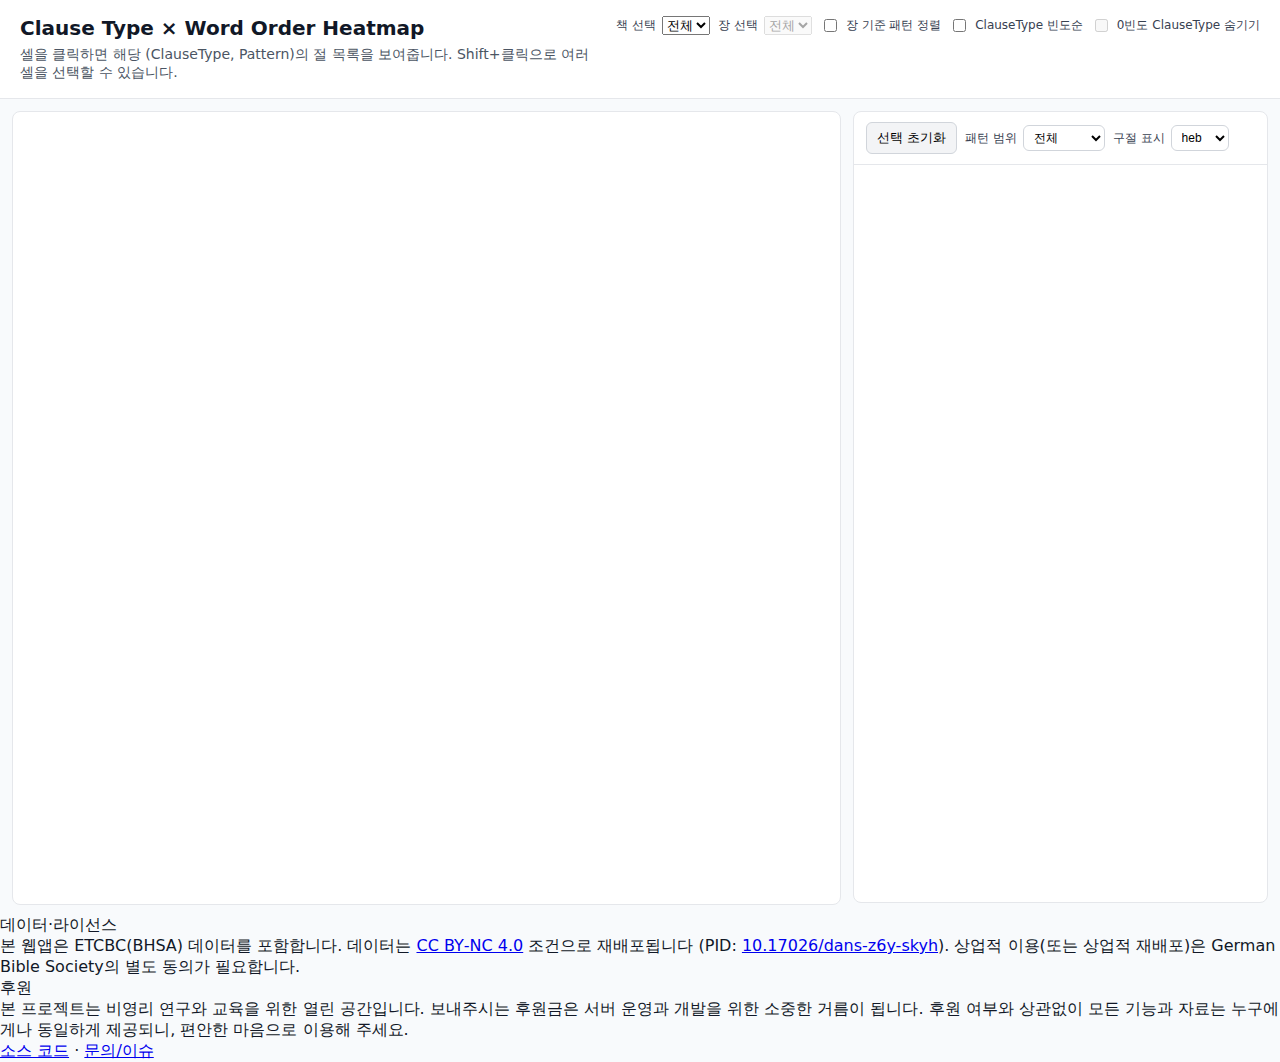
<file: index.html>
<!doctype html>
<html lang="ko">
  <head>
    <meta charset="utf-8" />
    <meta name="viewport" content="width=device-width, initial-scale=1" />
    <title>Hebrew Clause Heatmap Explorer</title>
    <meta http-equiv="refresh" content="0; url=webapp/" />
    <script>
      // Robust redirect for GitHub Pages project sites.
      (function () {
        try {
          const target = new URL("webapp/", window.location.href);
          window.location.replace(target.toString());
        } catch (e) {}
      })();
    </script>
  </head>
  <body>
    <p>Redirecting to <a href="webapp/">webapp/</a>...</p>
  </body>
</html>
</file>
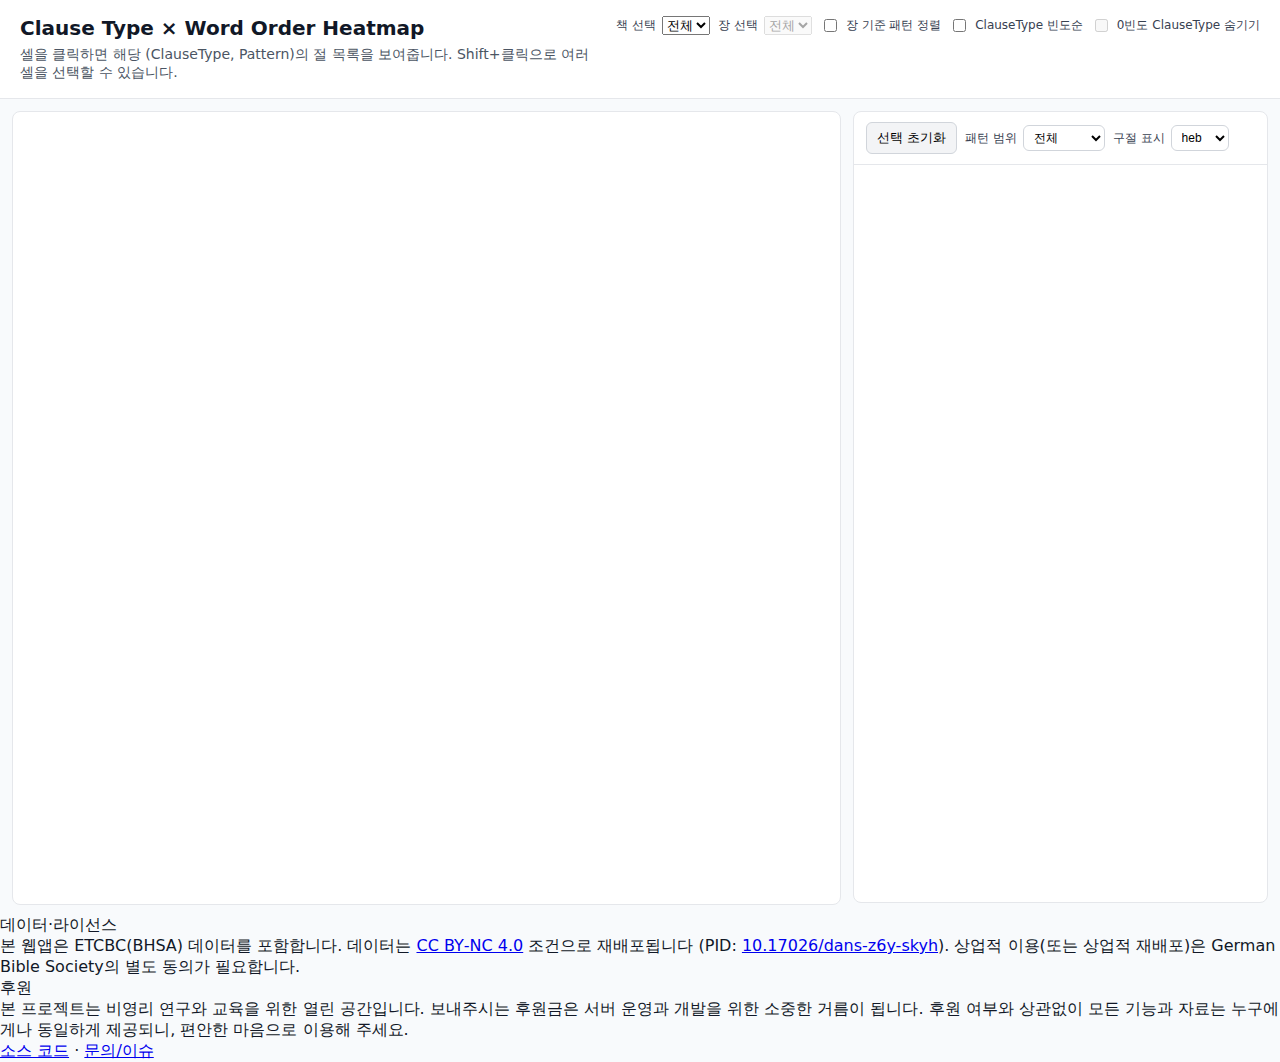
<file: webapp/index.html>
<!doctype html>
<html lang="ko">
  <head>
    <meta charset="utf-8" />
    <meta name="viewport" content="width=device-width, initial-scale=1" />
    <title>Clause Type Heatmap Explorer</title>
    <link rel="stylesheet" href="style.css" />
  </head>
  <body>
    <header class="header">
      <div class="header-row">
        <div class="header-text">
          <h1>Clause Type × Word Order Heatmap</h1>
          <p>
            셀을 클릭하면 해당 (ClauseType, Pattern)의 절 목록을 보여줍니다.
            Shift+클릭으로 여러 셀을 선택할 수 있습니다.
          </p>
        </div>
        <div class="header-controls">
          <label class="limit-label">
            책 선택
            <select id="bookSelect">
              <option value="all" selected>전체</option>
            </select>
          </label>
          <label class="limit-label">
            장 선택
            <select id="chapterSelect" disabled>
              <option value="all" selected>전체</option>
            </select>
          </label>
          <label class="limit-label toggle-label">
            <input type="checkbox" id="localOrderToggle" />
            장 기준 패턴 정렬
          </label>
          <label class="limit-label toggle-label">
            <input type="checkbox" id="clauseTypeOrderToggle" />
            ClauseType 빈도순
          </label>
          <label class="limit-label toggle-label">
            <input type="checkbox" id="hideZeroClauseTypesToggle" disabled />
            0빈도 ClauseType 숨기기
          </label>
        </div>
      </div>
    </header>

    <main class="layout">
      <div id="heatmap" class="heatmap"></div>
      <aside class="panel">
        <div class="controls">
          <div class="left-controls">
            <button id="clearSelection">선택 초기화</button>
            <label class="limit-label">
              패턴 범위
              <select id="patternLimit">
                <option value="all" selected>전체</option>
                <option value="50">상위 50</option>
                <option value="100">상위 100</option>
                <option value="200">상위 200</option>
              </select>
            </label>
            <label class="limit-label">
              구절 표시
              <select id="verseDisplay">
                <option value="heb" selected>heb</option>
                <option value="kr">kr</option>
                <option value="both">both</option>
              </select>
            </label>
          </div>
          <div id="selectionInfo" class="selection-info"></div>
        </div>
        <div id="results" class="results"></div>
        <button id="loadMore" class="load-more" hidden>더 보기</button>
      </aside>
    </main>

    <footer class="footer">
      <div class="footer-inner">
        <div class="footer-block">
          <div class="footer-title">데이터·라이선스</div>
          <div class="footer-text">
            본 웹앱은 ETCBC(BHSA) 데이터를 포함합니다. 데이터는
            <a
              href="https://creativecommons.org/licenses/by-nc/4.0/"
              target="_blank"
              rel="noreferrer"
              >CC BY‑NC 4.0</a
            >
            조건으로 재배포됩니다 (PID:
            <a
              href="https://doi.org/10.17026/dans-z6y-skyh"
              target="_blank"
              rel="noreferrer"
              >10.17026/dans-z6y-skyh</a
            >). 상업적 이용(또는 상업적 재배포)은 German Bible Society의 별도
            동의가 필요합니다.
          </div>
        </div>
        <div class="footer-block">
          <div class="footer-title">후원</div>
          <div class="footer-text">
            본 프로젝트는 비영리 연구와 교육을 위한 열린 공간입니다. 보내주시는
            후원금은 서버 운영과 개발을 위한 소중한 거름이 됩니다. 후원 여부와
            상관없이 모든 기능과 자료는 누구에게나 동일하게 제공되니, 편안한
            마음으로 이용해 주세요.
          </div>
          <div id="donateActions" class="donate-actions" hidden>
            <a
              id="donateBmcLink"
              class="donate-button"
              target="_blank"
              rel="noreferrer"
              >Buy Me a Coffee로 후원하기</a
            >
          </div>
        </div>
        <div class="footer-links">
          <a
            href="https://github.com/BangKeonwoong/hebrew-clause-heatmap-explorer"
            target="_blank"
            rel="noreferrer"
            >소스 코드</a
          >
          <span class="footer-sep">·</span>
          <a
            href="https://github.com/BangKeonwoong/hebrew-clause-heatmap-explorer/issues"
            target="_blank"
            rel="noreferrer"
            >문의/이슈</a
          >
        </div>
      </div>
    </footer>

    <script src="https://cdn.plot.ly/plotly-2.27.0.min.js"></script>
    <script type="module" src="app.mjs"></script>
  </body>
</html>
</file>
<file: webapp/style.css>
body {
  margin: 0;
  font-family: system-ui, -apple-system, Segoe UI, Roboto, sans-serif;
  color: #111827;
  background: #f8fafc;
}

.header {
  padding: 16px 20px;
  background: white;
  border-bottom: 1px solid #e5e7eb;
}

.header-row {
  display: flex;
  align-items: flex-start;
  justify-content: space-between;
  gap: 12px;
}

.header-text {
  min-width: 0;
}

.header-controls {
  display: flex;
  align-items: center;
  gap: 8px;
  white-space: nowrap;
}

.header h1 {
  margin: 0 0 6px 0;
  font-size: 20px;
}

.header p {
  margin: 0;
  font-size: 14px;
  color: #4b5563;
}

.layout {
  display: grid;
  grid-template-columns: 2fr 1fr;
  gap: 12px;
  padding: 12px;
  height: calc(100vh - 84px);
  box-sizing: border-box;
}

.heatmap {
  background: white;
  border: 1px solid #e5e7eb;
  border-radius: 8px;
  overflow: auto;
  height: 100%;
}

.panel {
  background: white;
  border: 1px solid #e5e7eb;
  border-radius: 8px;
  display: flex;
  flex-direction: column;
  overflow: hidden;
}

.controls {
  display: flex;
  align-items: center;
  justify-content: space-between;
  padding: 10px 12px;
  border-bottom: 1px solid #e5e7eb;
  gap: 8px;
}

.left-controls {
  display: flex;
  align-items: center;
  gap: 8px;
}

.controls button {
  padding: 6px 10px;
  border: 1px solid #d1d5db;
  background: #f3f4f6;
  border-radius: 6px;
  cursor: pointer;
  font-size: 13px;
}

.limit-label {
  display: flex;
  align-items: center;
  gap: 6px;
  font-size: 12px;
  color: #374151;
}

.controls select {
  padding: 4px 6px;
  border: 1px solid #d1d5db;
  background: white;
  border-radius: 6px;
  font-size: 12px;
}

.selection-info {
  font-size: 12px;
  color: #374151;
  text-align: right;
}

.results {
  padding: 8px 10px;
  overflow: auto;
  flex: 1;
  font-size: 14px;
  line-height: 1.5;
}

.result-item {
  padding: 6px 4px;
  border-bottom: 1px dashed #e5e7eb;
}

.result-ref {
  color: #6b7280;
  font-size: 12px;
  margin-bottom: 2px;
}

.load-more {
  border: none;
  border-top: 1px solid #e5e7eb;
  background: #f9fafb;
  padding: 10px;
  cursor: pointer;
  font-size: 14px;
}

@media (max-width: 900px) {
  .layout {
    grid-template-columns: 1fr;
    height: auto;
  }
  .heatmap {
    min-height: 420px;
  }
}
</file>
